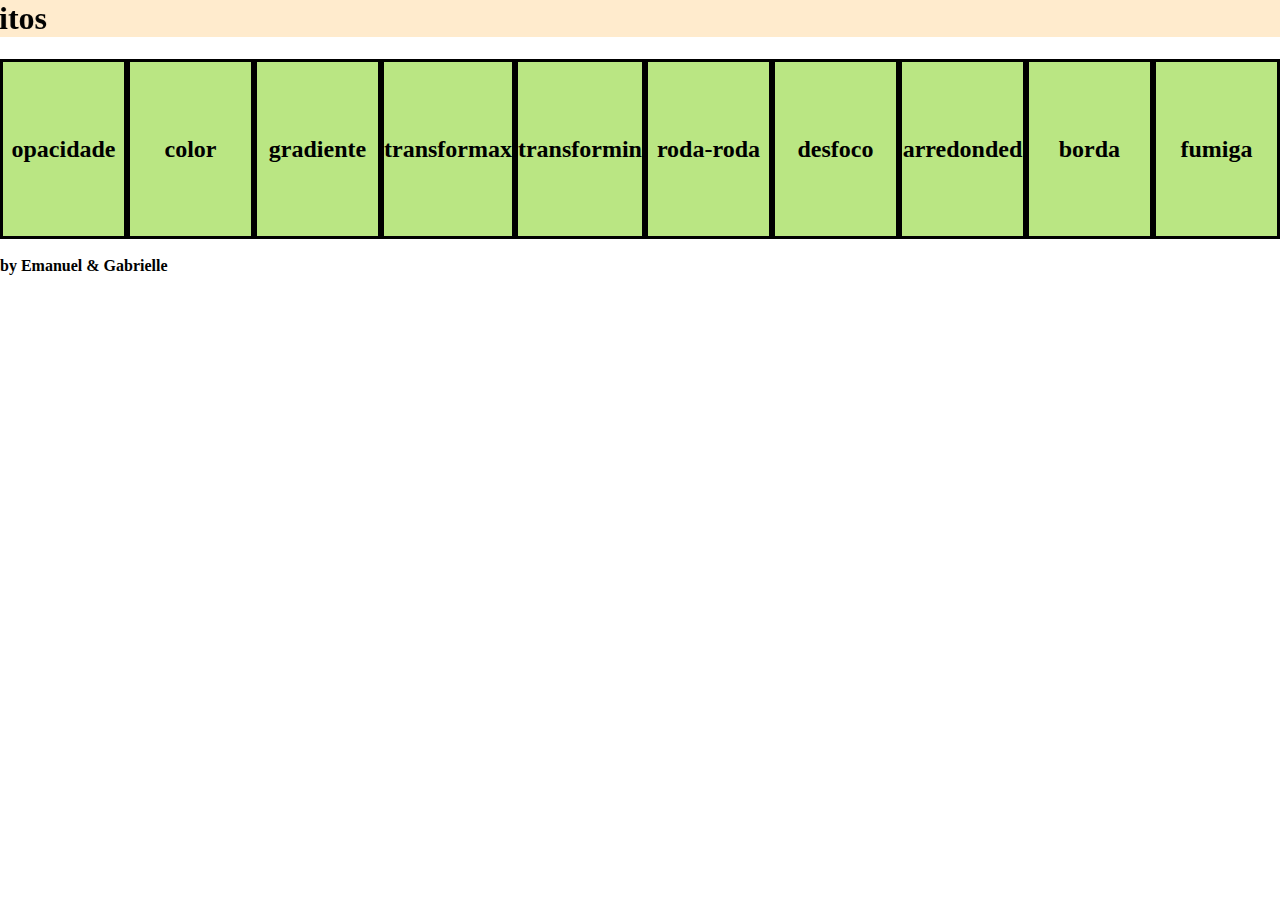
<file: index.html>
<!DOCTYPE html>
<html lang="pt-br">
<head>
    <meta charset="UTF-8">
    <meta name="viewport" content="width=device-width, initial-scale=1.0">
    <title>Efeitos</title>
    <link rel="stylesheet" href="style.css">
</head>
<body>
    <marquee direction="right"><h1>Exercícios - efeitos</h1></marquee>
    <br><br>
    <main>
        <div class="opacity">
            <h2>opacidade</h2>
        </div>
        <div class="color">
            <h2>color</h2>
        </div>
        <div class="gradient">
            <h2>gradiente</h2>
        </div>
        <div class="transformax">
            <h2>transformax</h2>
        </div>
        <div class="transformin">
            <h2>transformin</h2>
        </div>
        <div class="rotate">
            <h2>roda-roda</h2>
        </div>
        <div class="blurry">
            <h2>desfoco</h2>
        </div>
        <div class="arredonded">
            <h2>arredonded</h2>
        </div>
        <div class="border">
            <h2>borda</h2>
        </div>
        <div class="formtion">
            <h2>fumiga</h2>
        </div>
    </main>
    <br>
    <p><strong>by Emanuel & Gabrielle</strong></p>
</body>
</html>
</file>
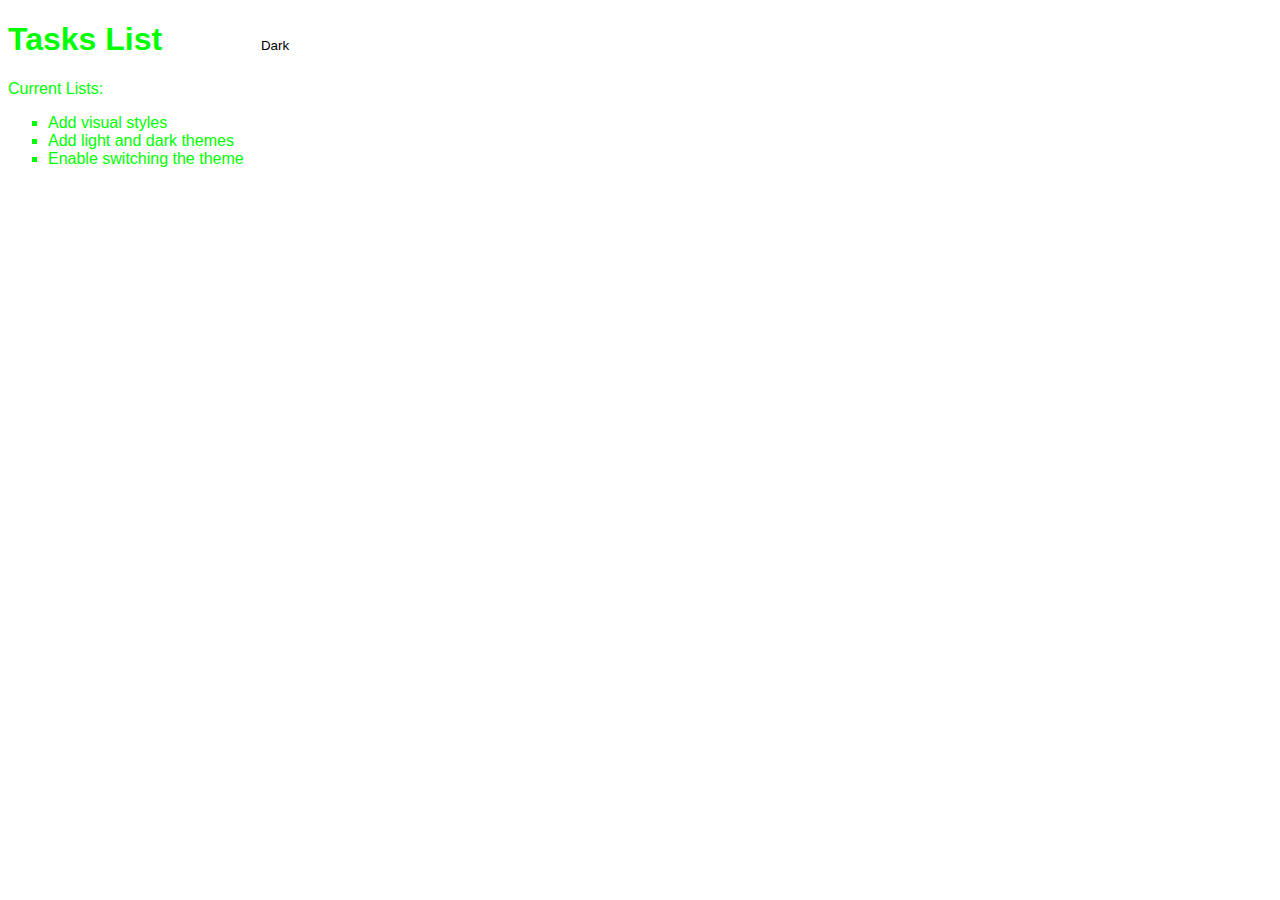
<file: site-simples/index..html>
<!DOCTYPE html>
<html lang="en">
<head>
    <meta charset="UTF-8">
    <title>Simple Site</title>
    <link rel="stylesheet" href="main.css">
</head>
<body class="dark-theme">
    <h1>Tasks List</h1>
    <p id="msg">Current Lists:</p>
    <ul>
        <li class="list">Add visual styles</li>
        <li class="list">Add light and dark themes</li>
        <li class="list">Enable switching the theme</li>
    </ul>
    <div>
       <button class="btn">Dark</button>
    </div>
    <script src="app.js"></script>
    <noscript>You need to enable JavaScript to view the full site.</noscript>
</body>
</html>
</file>
<file: style.css>
*{
    margin: 0; 
    padding: 0; 
    box-sizing: border-box; 
}

marquee{
    background-color: blanchedalmond;
}

main{
    display: flex;
    justify-content: space-evenly;
    align-items: center;
}

.opacity{
    border: solid;
    width: 20vh;
    height: 20vh;
    display: flex;
    align-items: center;
    justify-content: center;
    background-color: rgb(186, 230, 131);
}

.opacity:hover{
    opacity: 0.5;
}

.color{
    border: solid;
    width: 20vh;
    height: 20vh;
    display: flex;
    align-items: center;
    justify-content: center;
    background-color: rgb(186, 230, 131);
}

.color:hover{
    color: blueviolet;
    background:#53a7ea;
}

.gradient{
    border: solid;
    width: 20vh;
    height: 20vh;
    display: flex;
    align-items: center;
    justify-content: center;
    background-color: rgb(186, 230, 131);
}

.gradient:hover{
    background-image: linear-gradient(to right, red, orange, yellow, green, blue, indigo, violet);
}

.transformax{
    border: solid;
    width: 20vh;
    height: 20vh;
    display: flex;
    align-items: center;
    justify-content: center;
    background-color: rgb(186, 230, 131);
}

.transformax:hover{
    transform: scale(3);
}

.transformin{
    border: solid;
    width: 20vh;
    height: 20vh;
    display: flex;
    align-items: center;
    justify-content: center;
    background-color: rgb(186, 230, 131);
}

.transformin:hover{
    transform: scale(0.5);
}

.rotate{
    border: solid;
    width: 20vh;
    height: 20vh;
    display: flex;
    align-items: center;
    justify-content: center;
    background-color: rgb(186, 230, 131);
    transition: 5s;
}

.rotate:hover{
    transform: rotatez(-360deg);
}

.blurry{
    border: solid;
    width: 20vh;
    height: 20vh;
    display: flex;
    align-items: center;
    justify-content: center;
    background-color: rgb(186, 230, 131);
    transition: 1s ease;
}

.blurry:hover{
    filter:blur(5px);
}

.arredonded{
    border: solid;
    width: 20vh;
    height: 20vh;
    display: flex;
    align-items: center;
    justify-content: center;
    background-color: rgb(186, 230, 131);
    transition: 5s ease;
}

.arredonded:hover{
    border-radius: 100%;
}

.border{
    border: solid;
    width: 20vh;
    height: 20vh;
    display: flex;
    align-items: center;
    justify-content: center;
    background-color: rgb(186, 230, 131);
}

.border:hover{
    box-shadow: inset 0 0 0 25px #000000;
}

.formtion{
    border: solid;
    width: 20vh;
    height: 20vh;
    display: flex;
    align-items: center;
    justify-content: center;
    background-color: rgb(186, 230, 131);
    transition: 2s;
}

.formtion:hover{
    width: 40vw;
    height: 40vh;
    transform: rotatez(180deg);
}
</file>
<file: site-simples/main.css>
*{
    color: var(--fontcolor);
    font-family: helvetica;
}

body {
    background: var(--bg);
}

li {
    list-style: circle;
}
    
.list {
    list-style: square;
}

.light-theme {
    --bg: var(--green);
    --fontcolor: var(--black);
}

.dark-theme {
    --bg: var(--black);
    --fontcolor: var(--green);
}

:root {
    --green: #00FF00;
    --white: #fff;
    --black: #000;
}

.btn{
    color: var(--btnFontColor);
    background-color: var(--btnBg);
}

.btn{
    position: absolute;
    top: 20px;
    left: 250px;
    height: 50px;
    width: 50px;
    border-radius: 50%;
    border: none;
    color: var(--btnFontColor);
    background-color: var(--btnBg);
}

.btn:focus{
    outline-style: none;
}

.light-theme{
    --bg: var(--green);
    --fontColor: var(--black);
    --btnBg: var(--black);
    --btnFontColor: var(--white);
}

.dark-theme{
    --bg: var(--dark);
    --fontColor: var(--green);
    --btnBg: var(--white);
    --btnFontColor: var(--black);
}
</file>
